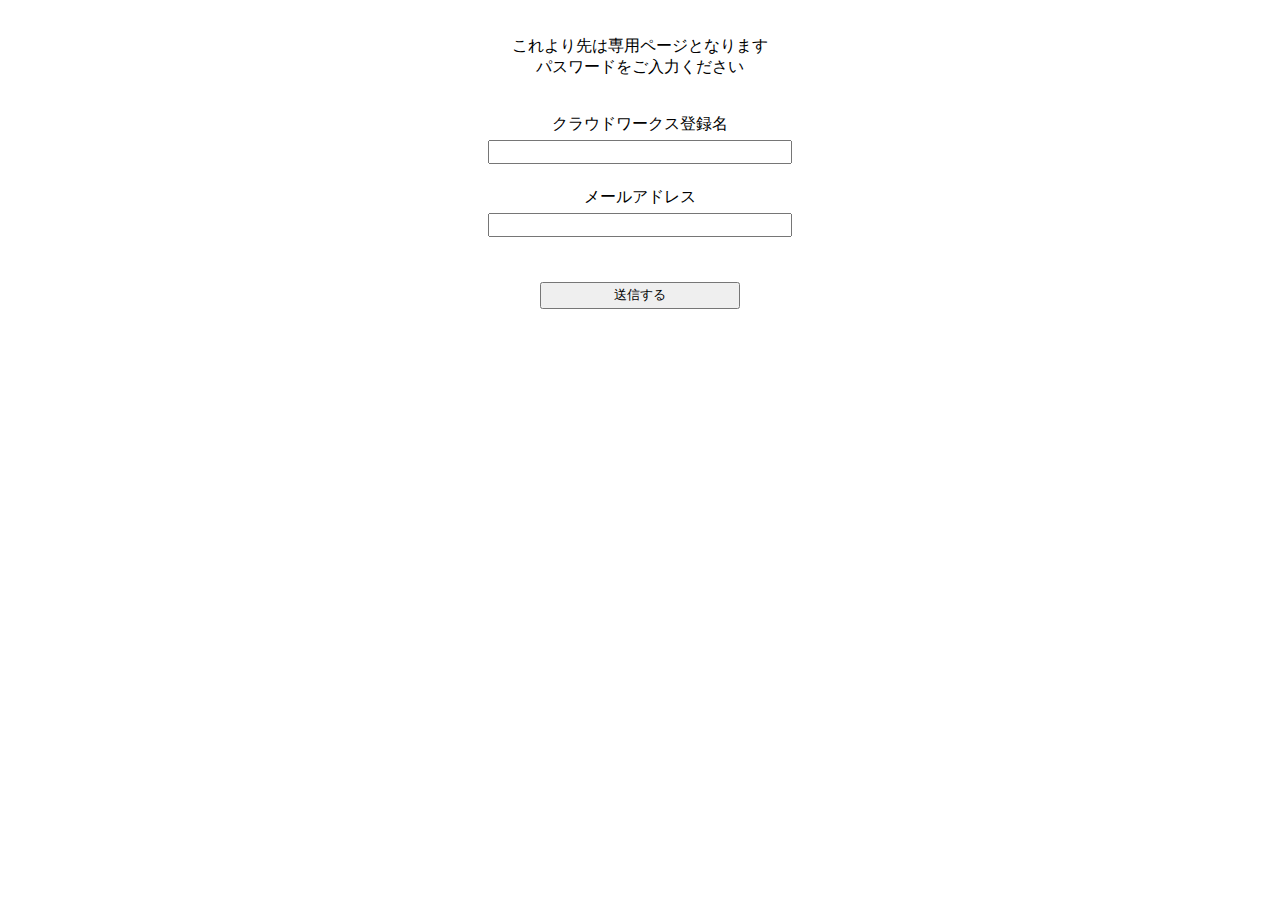
<file: index.html>
<!DOCTYPE html>
<html lang="ja-JP">
  <head>
    <meta charSet="utf-8"/>
    <meta name="viewport" content="width=device-width,initial-scale=1.0,minimum-scale=1.0">
    <link rel="stylesheet" type="text/css" href="scss/index.css">
    <link rel="stylesheet" href="https://use.fontawesome.com/releases/v5.6.1/css/all.css">
    <script src="https://ajax.googleapis.com/ajax/libs/jquery/3.4.1/jquery.min.js"></script>
  </head>
  <body>
    <div id="oauth"></div>
    <div id="contentsbody"></div>
    <div id="modal"></div>
  </body>
  <script type="text/javascript" src="js/providers.js"></script>
  <script type="text/javascript" src="js/Oauth/oauth.js"></script>
  <script type="text/javascript" src="js/ContentsBody/Contents/Checking/checking.js"></script>
  <script type="text/javascript" src="js/ContentsBody/Contents/Recieve/recieve.js"></script>
  <script type="text/javascript" src="js/ContentsBody/Contents/Order/order.js"></script>
  <script type="text/javascript" src="js/ContentsBody/Contents/contents.js"></script>
  <script type="text/javascript" src="js/ContentsBody/Header/header.js"></script>
  <script type="text/javascript" src="js/ContentsBody/contentsbody.js"></script>
  <script type="text/javascript" src="js/ModalBox/modalbox.js"></script>
  <script type="text/javascript" src="js/index.js"></script>

  <script type="text/javascript">
    // window.localStorage.clear();
    // window.sessionStorage.clear();
  </script>
</html>



























<!-- 受発注確認< -->





<!--  -->
</file>
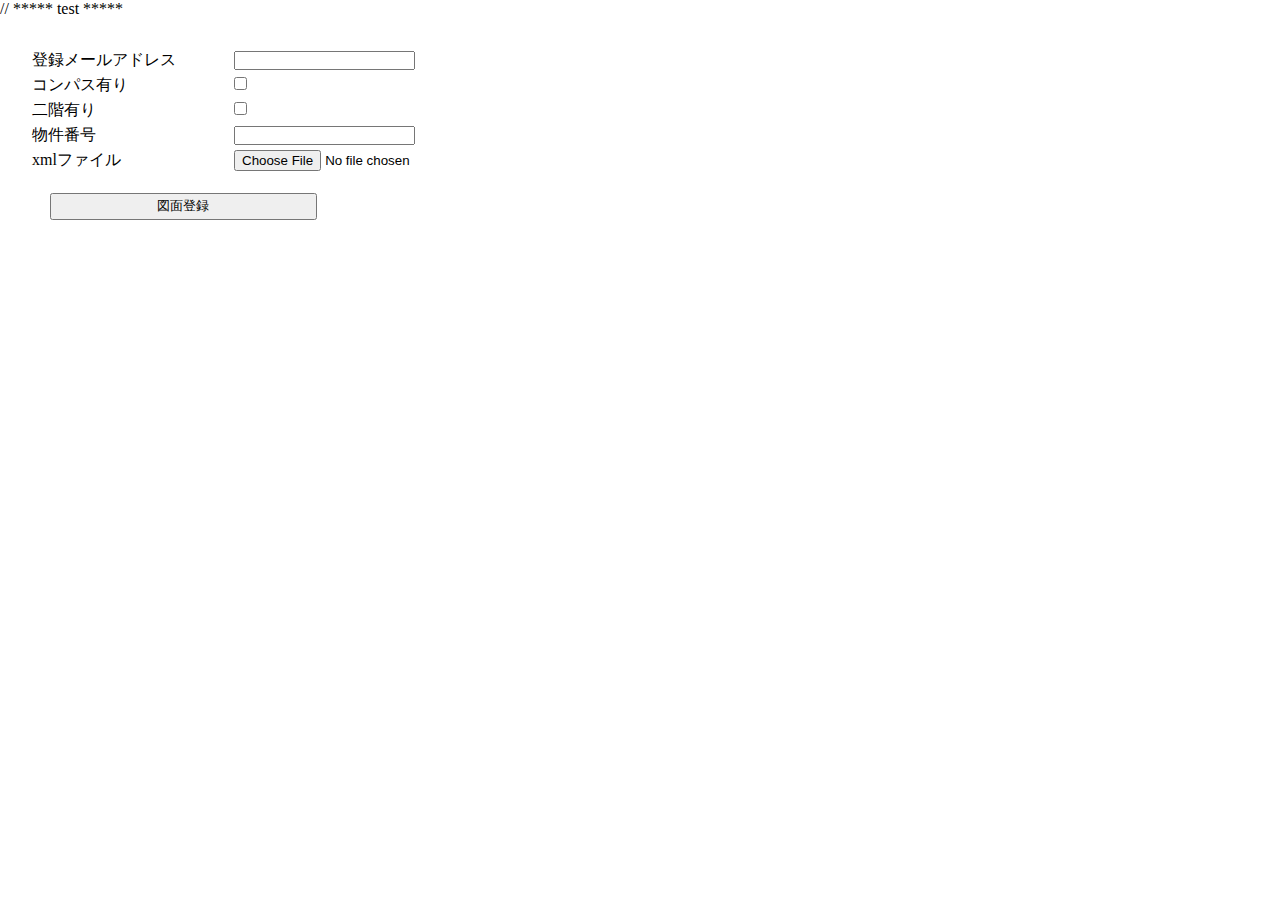
<file: test2.html>
// *****  test  *****

<!DOCTYPE html>
<html lang="ja-JP">
  <head>
    <meta charSet="utf-8"/>
    <meta name="viewport" content="width=device-width,initial-scale=1.0,minimum-scale=1.0">
    <link rel="stylesheet" type="text/css" href="scss/index.css">
    <link rel="stylesheet" href="https://use.fontawesome.com/releases/v5.6.1/css/all.css">
    <script src="https://ajax.googleapis.com/ajax/libs/jquery/3.4.1/jquery.min.js"></script>
  </head>
  <body>
    <div class="recieve">

    </div>

  </body>
  <script type="text/javascript" src="test2.js"></script>
</html>
</file>
<file: scss/index.css>
@charset "UTF-8";
/* reset */
body, div, dl, dt, dd, ul, ol, li, h1, h2, h3, h4, h5, h6, pre, form, fieldset, input, textarea, p, blockquote, th, td {
  margin: 0;
  padding: 0;
}

address, caption, cite, code, dfn, em, strong, th, var {
  font-style: normal;
}

ul {
  list-style: none;
}

table {
  border-collapse: collapse;
  border-spacing: 0;
}

caption, th {
  text-align: left;
}

q:before, q:after {
  content: '';
}

object, embed {
  vertical-align: top;
}

legend {
  display: none;
}

h1 {
  font-size: 110%;
}

h2, h3, h4, h5, h6 {
  font-size: 100%;
}

img, abbr, acronym, fieldset {
  border: 0;
}

/* Global
------------------------------------------------------------*/
body {
  width: 100%;
  height: 100%;
}

li {
  list-style: none;
}

/* Oauth
------------------------------------------------------------*/
#oauth {
  text-align: center;
}

#oauth input {
  height: 1.5em;
  min-width: 300px;
  margin: 5px;
}

#oauth button {
  width: 200px;
  height: 2em;
  margin: 40px auto;
}

/* Modal
------------------------------------------------------------*/
#modal {
  display: flex;
  position: fixed;
  top: 50%;
  left: 50%;
  transform: translate(-50%, -50%);
  width: 100%;
  height: 100%;
  text-align: center;
  background-color: rgba(100, 100, 100, 0.7);
  z-index: 100;
}

#modal div {
  margin: auto;
  padding: 2em;
  background-color: white;
  opacity: 1;
  font-weight: bold;
}

#modal div * {
  margin: 5px;
}

#modal button {
  margin: 20px;
}

/* ContentsBody
------------------------------------------------------------*/
#contentsbody {
  position: relative;
  min-height: 100vh;
}

/* Header
------------------------------------------------------------*/
.header {
  display: flex;
  align-items: flex-end;
  /* overflow: hidden; */
  min-height: 50px;
  max-width: 100vw;
  border-bottom: 0.5em solid #ffb812;
}

.header h1 {
  width: 40%;
}

.header ul.headernav {
  display: flex;
  justify-content: flex-end;
  align-items: flex-end;
  text-align: center;
  height: 40px;
  width: 60%;
  overflow: hidden;
}

.header ul.headernav li {
  position: relative;
  width: 25%;
  text-align: center;
  background-color: #e5e2db;
  padding-top: 0.3em;
  z-index: 100;
}

.header ul.headernav li.active {
  display: flex;
  height: 100%;
  background-color: #ffb812;
}

.header ul.headernav li.active span {
  display: block;
  margin: auto;
}

/* Contents
------------------------------------------------------------*/
.contents {
  width: 100%;
  height: 100%;
}

/* Recieve
------------------------------------------------------------*/
.recieve {
  margin: 30px;
}

.recieve label {
  display: inline-block;
  width: 200px;
  margin: 2px;
}

.recieve button {
  display: block;
  height: 2em;
  width: 20em;
  margin: 20px;
}

/* Order
------------------------------------------------------------*/
.order {
  width: 100%;
  height: 100%;
}

.order button {
  display: block;
  width: 400px;
  height: 200px;
  margin: auto;
  font-size: 3em;
  background-color: #ffb812;
}

.order .requestImages {
  display: flex;
  flex-wrap: wrap;
  justify-content: center;
}

.order .requestImages .ordercard {
  position: relative;
  border: 2px solid #e5e2db;
  border-radius: 5px;
  margin: 20px 10px 10px 5px;
  padding: 30px;
}

.order .requestImages .ordercard img {
  margin-top: 15px;
  width: 300px;
}

.order .requestImages .ordercard::before {
  position: absolute;
  top: -0.6em;
  background-color: #fff;
  color: #999999;
  content: "作図中";
  font-weight: bold;
  font-size: 1.3em;
  left: 30px;
  padding: 3px 10px;
}

/* Checking
------------------------------------------------------------*/
.checking .checkedImages {
  display: flex;
  flex-wrap: wrap;
  justify-content: center;
}

.checking .checkedImages .checkcard {
  position: relative;
  border: 2px solid #e5e2db;
  border-radius: 5px;
  margin: 20px 10px 10px 5px;
  padding: 30px;
}

.checking .checkedImages .checkcard img {
  margin-top: 15px;
  margin-left: 5px;
  margin-right: 5px;
  max-width: 400px;
  max-height: 400px;
}

.checking .checkedImages .checkcard .btnbox {
  display: inline-flex;
  align-items: flex-end;
  margin: 5px;
}

.checking .checkedImages .checkcard .btnbox form {
  width: 50%;
  text-align: center;
  margin: 15px;
}

.checking .checkedImages .checkcard .btnbox form label {
  display: inline-block;
  margin: 10px;
}

.checking .checkedImages .checkcard .btnbox form button {
  width: 200px;
  height: 50px;
  margin-top: 30px;
  font-size: 1.2rem;
  background-color: #ffb812;
}

.checking .checkedImages .checkcard::before {
  position: absolute;
  top: -0.6em;
  background-color: #fff;
  color: #999999;
  content: "検収中";
  font-weight: bold;
  font-size: 1.3em;
  left: 30px;
  padding: 3px 10px;
}
</file>
